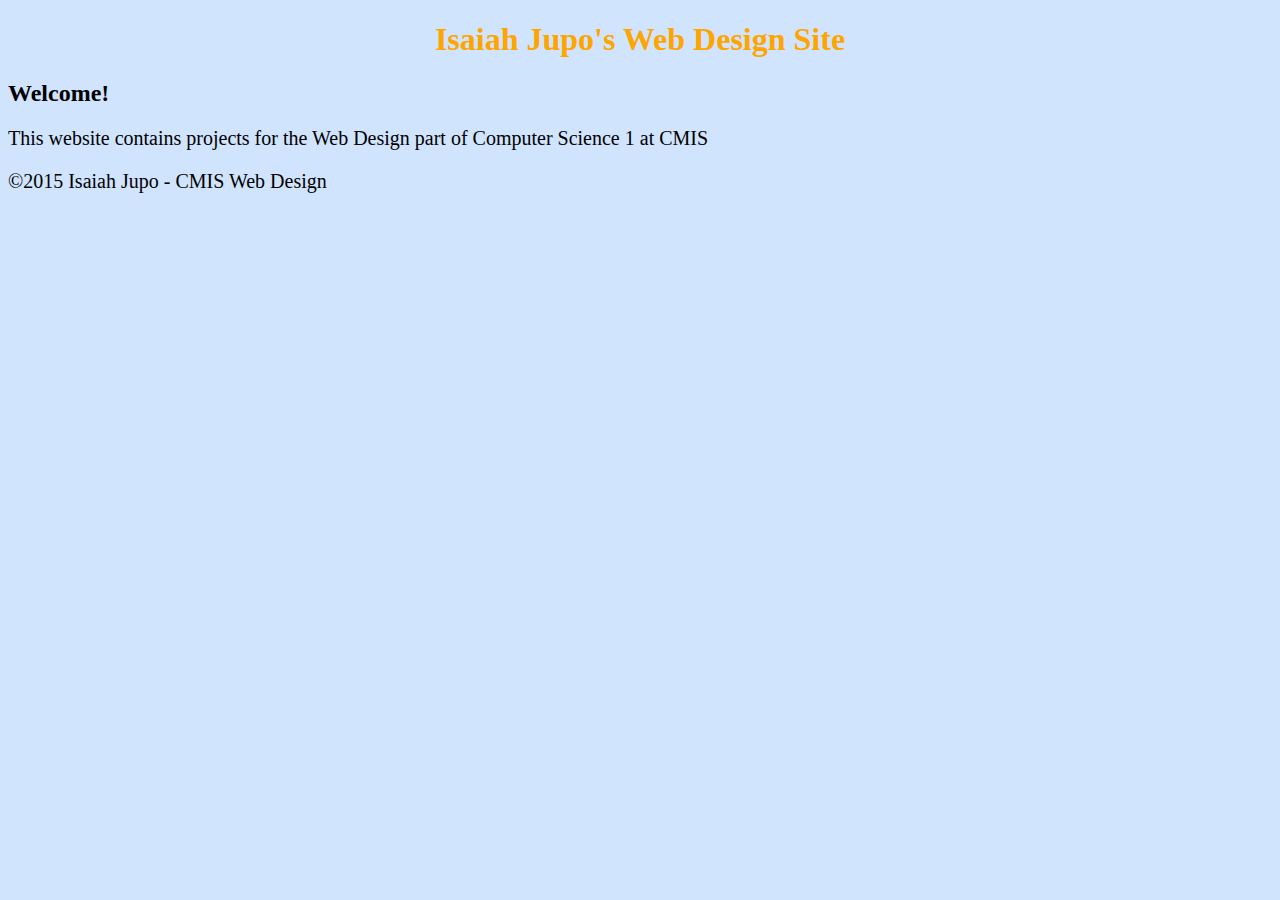
<file: index.html>
<!doctype html>
<html>
	<head>
		<title>
			Tab Name
		</title>
		<meta charset="utf-8"/>
		<link rel="stylesheet" href="main.css" type="text/css">
	</head>
	<body>

		<header>
			<h1>
				Isaiah Jupo's Web Design Site
			</h1>
		</header>
		<nav>
		</nav>
		<main>
			<h2>
				Welcome!
			</h2>
			<p>
				This website contains projects for the Web Design part of Computer Science 1 at CMIS
			</p>
		</main>
		<footer>
			<p> ©2015 Isaiah Jupo - CMIS Web Design
			<p>
		</footer>
	</body>
</html>
</file>
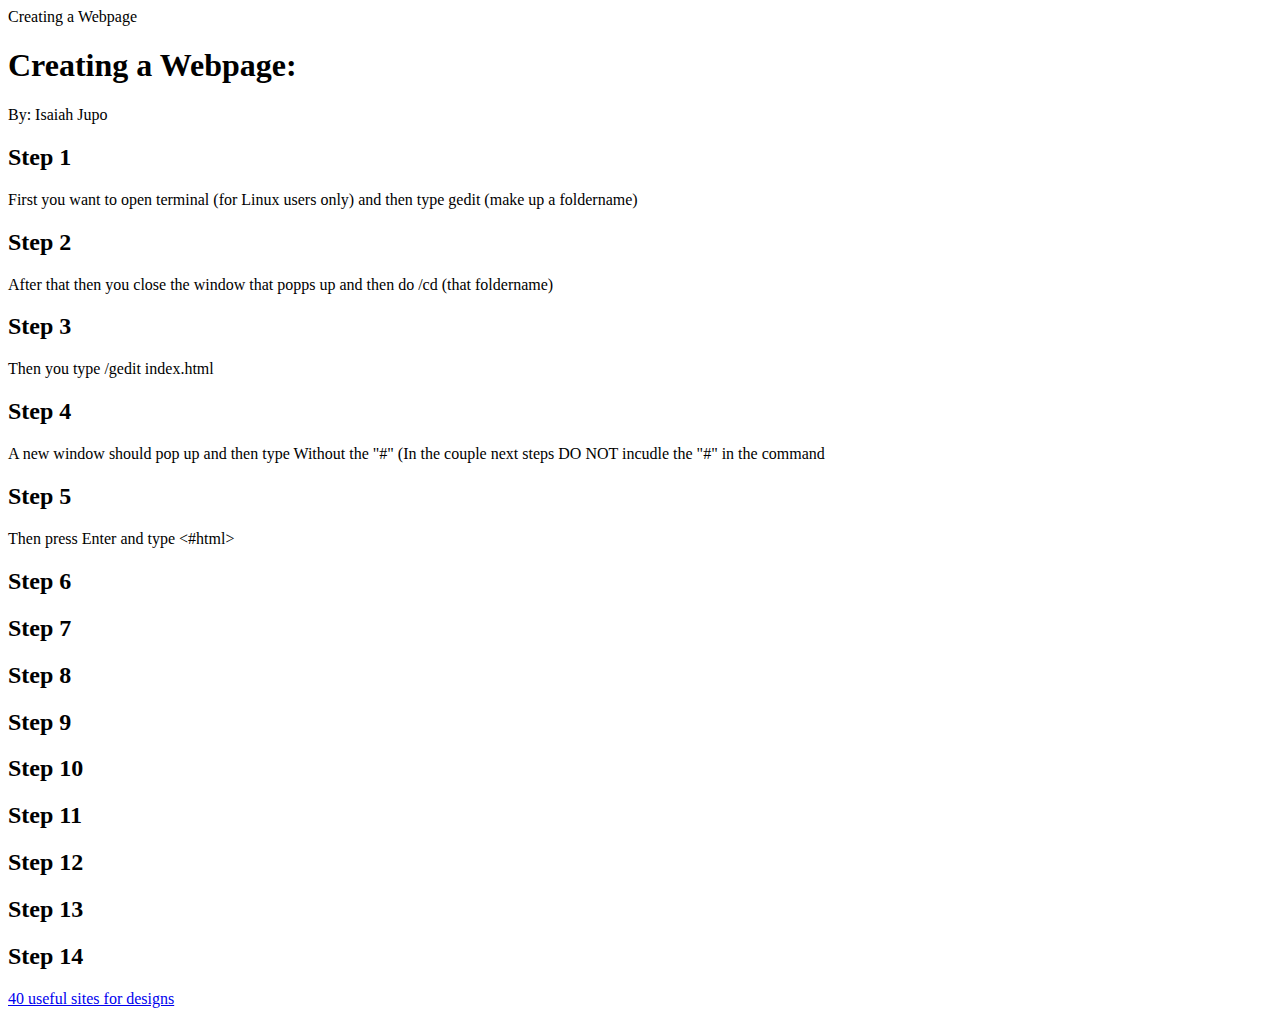
<file: listsandlinks/index.html>
<!doctype html>
<html>
	<head>
		<title>
			Creating a Webpage
		</title>
		<meta charset="utf-8"/>
		<link rel="shortcut icon" type="image/x-icon" href="https://www.elegantthemes.com/blog/resources/40-web-design-blogs-to-follow-in-2015" />
	</head>
	<body>
		<header>
			Creating a Webpage
		</header>
                <h1>Creating a Webpage:</h1>
                <p>By: Isaiah Jupo</p>
                <h2>Step 1</h2>
                <p>First you want to open terminal (for Linux users only) and then type gedit (make up a foldername)</p>
                <h2>Step 2</h2>
                <p>After that then you close the window that popps up and then do /cd (that foldername)</p>
				<h2>Step 3</h2>
				<p>Then you type /gedit index.html</p>
				<h2>Step 4</h2>
				<p>A new window should pop up and then type <!doctype html#> Without the "#" (In the couple next steps DO NOT incudle the "#" in the command</p>
				<h2>Step 5</h2>
				<p>Then press Enter and type <#html></p>
				<h2>Step 6</h2>
				<p></p>
				<h2>Step 7</h2>
				<p></p>
				<h2>Step 8</h2>
				<p></p>
				<h2>Step 9</h2>
				<p></p>
				<h2>Step 10</h2>
				<p></p>
				<h2>Step 11</h2>
				<p></p>
				<h2>Step 12</h2>
				<p></p>
				<h2>Step 13</h2>
				<p></p>
				<h2>Step 14</h2>
				<p></p>
				<p>
					<a href="https://www.elegantthemes.com/blog/resources/40-web-design-blogs-to-follow-in-2015"> 40 useful sites for designs
					</a>
				</p>
		<nav>
		</nav>
		<main>
		</main>
		<footer>
		</footer>
	</body>
</html>
</file>
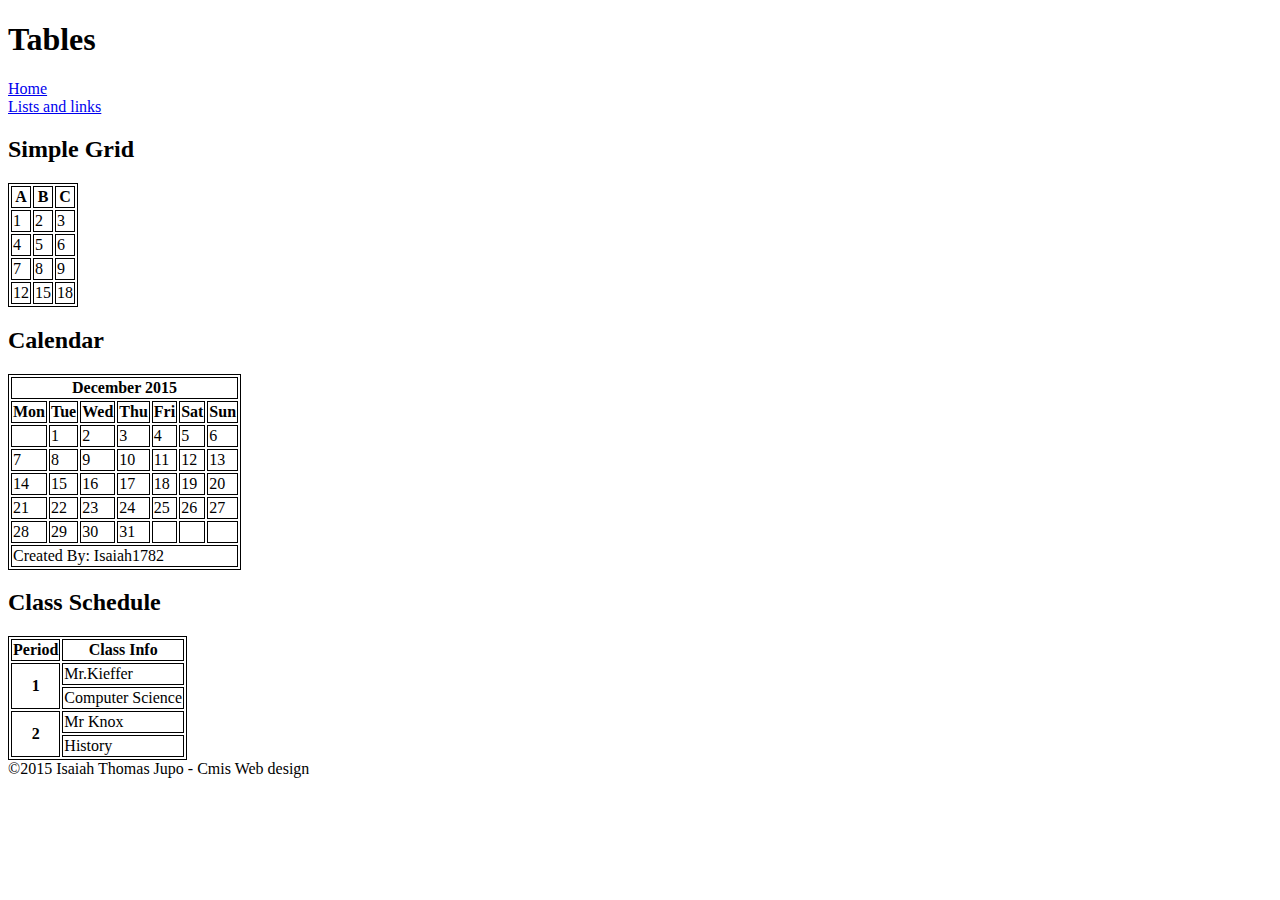
<file: tables/index.html>
<!DOCTYPE html>

<html>

<head>

</head>

<body>

<style>

table, td, th {
    border: 1px solid black;
}

</style>

<h1>Tables</h1>

<p>

<li>

<a href="http://cmis-hsteacher/~isaiah1782/">Home

</a>

</li>

<li>

<a href="http://cmis-hsteacher/~isaiah1782/listsandlinks/">Lists and links

</a>

</li>

<h2>Simple Grid</h2>

<table>
  <tr>
    <th>A</th>
    <th>B</th>
    <th>C</th>
  </tr>
  <tr>
    <td>1</td>
    <td>2</td>
    <td>3</td>
  </tr>
  <tr>
    <td>4</td>
    <td>5</td>
    <td>6</td>
  </tr>
  <tr>
    <td>7</td>
    <td>8</td>
    <td>9</td>
  </tr>
  <tr>
    <td>12</td>
    <td>15</td>
    <td>18
</td>
</tr>
</table>

<h2>Calendar</h2>

<table>
  <tr>
    <th colspan="7">December 2015</th>
  </tr>
  <tr>
    <th>Mon</th>
    <th>Tue</th>
    <th>Wed</th>
    <th>Thu</th>
    <th>Fri</th>
    <th>Sat</th>
    <th>Sun</th>
  </tr>
  <tr>
    <td></td>
    <td>1</td>
    <td>2</td>
    <td>3</td>
    <td>4</td>
    <td>5</td>
    <td>6</td>
  </tr>
  <tr>
    <td>7</td>
    <td>8</td>
    <td>9</td>
    <td>10</td>
    <td>11</td>
    <td>12</td>
    <td>13</td>
  </tr>
  <tr>
    <td>14</td>
    <td>15</td>
    <td>16</td>
    <td>17</td>
    <td>18</td>
    <td>19</td>
    <td>20</td>
  </tr>
  <tr>
    <td>21</td>
    <td>22</td>
    <td>23</td>
    <td>24</td>
    <td>25</td>
    <td>26</td>
    <td>27</td>
  </tr>
  <tr>
    <td>28</td>
    <td>29</td>
    <td>30</td>
    <td>31</td>
    <td></td>
    <td></td>
    <td></td>
  </tr>
  <tr>
    <td colspan="7">Created By: Isaiah1782</td>
</table>

<h2>Class Schedule</h2>

<table>

  <tr>
    <th>Period</th>
    <th>Class Info</th>
  </tr>
  <tr>
    <th rowspan="2">1</th>
    <td>Mr.Kieffer</td>
  </tr>
  <tr>
    <td>Computer Science</td>
  </tr>
  <tr>
    <th rowspan="2">2</th>
    <td>Mr Knox</td>
  </tr>
  <tr>
    <td>History</td>
  </tr>

</table>

<footer>©2015 Isaiah Thomas Jupo - Cmis Web design</footer>

</body>

</html>
</file>
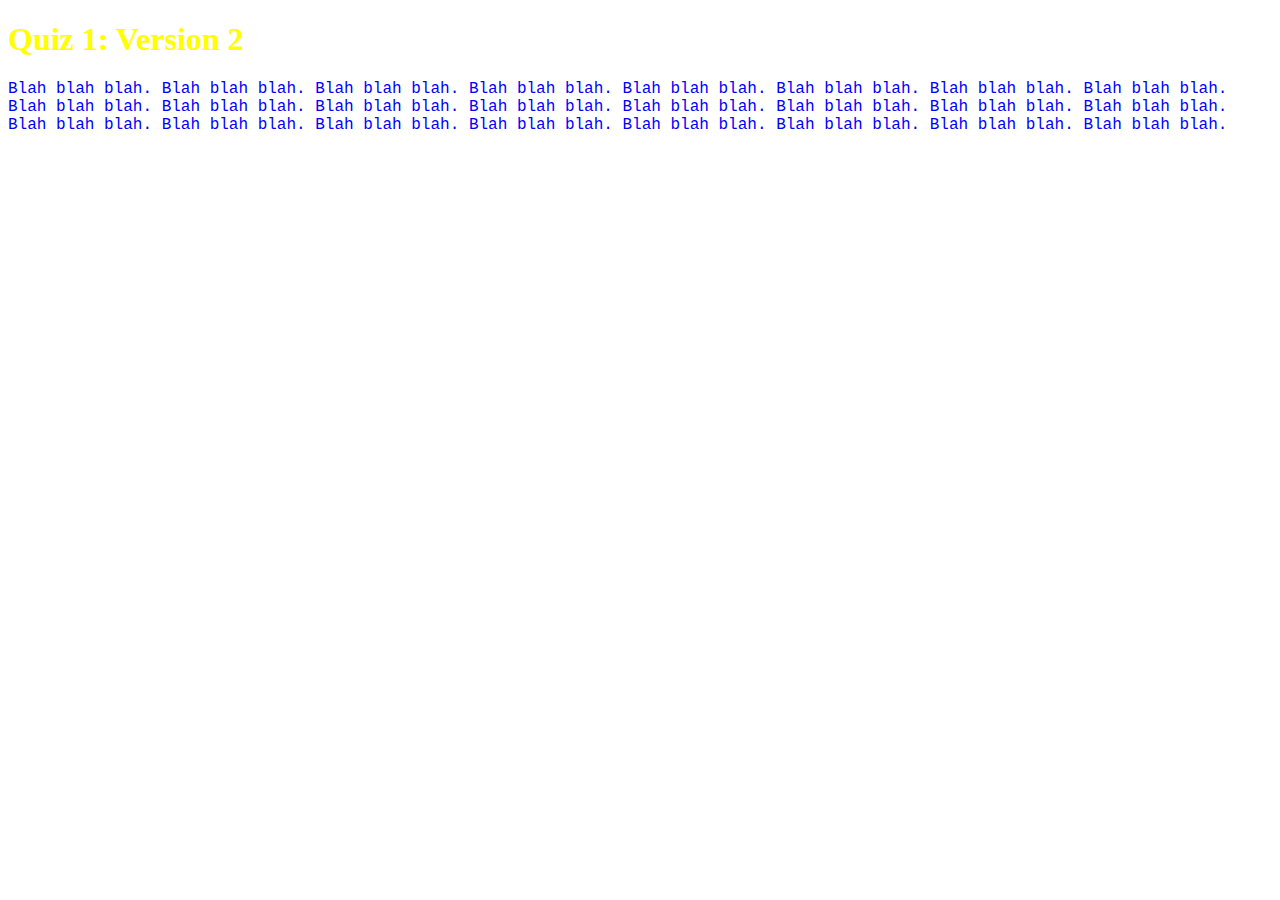
<file: quiz1.html>
<!DOCTYPE html>
<html>
<head>
<style>
h1 {
    color:yellow;
    font-family: Impact,Haettenschweiler,"Franklin Gothic Bold",Charcoal,"Helvetica Inserat","Bitstream Vera Sans Bold","Arial Black","sans serif"
    font-size:300%;

}
p  {
    color:blue;
    font-family:courier;

}
</style>
</head>
<body>

<h1>Quiz 1: Version 2</h1>
<p>Blah blah blah. Blah blah blah. Blah blah blah. Blah blah blah. Blah blah blah. Blah blah blah. Blah blah blah. Blah blah blah. Blah blah blah. Blah blah blah. Blah blah blah. Blah blah blah. Blah blah blah. Blah blah blah. Blah blah blah. Blah blah blah. Blah blah blah. Blah blah blah. Blah blah blah. Blah blah blah. Blah blah blah. Blah blah blah. Blah blah blah. Blah blah blah.</p>
</body>
</html>
</file>
<file: main.css>
body {
    background-color: #d0e4fe;
}

h1 {
    color: orange;
    text-align: center;
}

p {
    font-family: "Times New Roman";
    font-size: 20px;
}

createMouseTrail(
  0   , //number of trails (0 will make one trail for each letter or array entry) try not to make
        //more than about 7-8 trails unless using fixed speed where upto thirty can be used
  50, //speed of trails - 50-75 is about right - higher numbers are slower. You may want to use 25 for fixed speed
  'Welcome to my Website!', //contents of each trail
20, //x offset from mouse
2, //y offset from mouse
17, //x offset between trails
0, //y offset between trails
0, //elasticity (0 is none, 0.6 is about max - after that they start to jitter)
True, //fixed speed - elasticity will be ignored - all trails will move as fast as each other
  'font-weight:bold;' //stylesheet for trails
);
</file>
